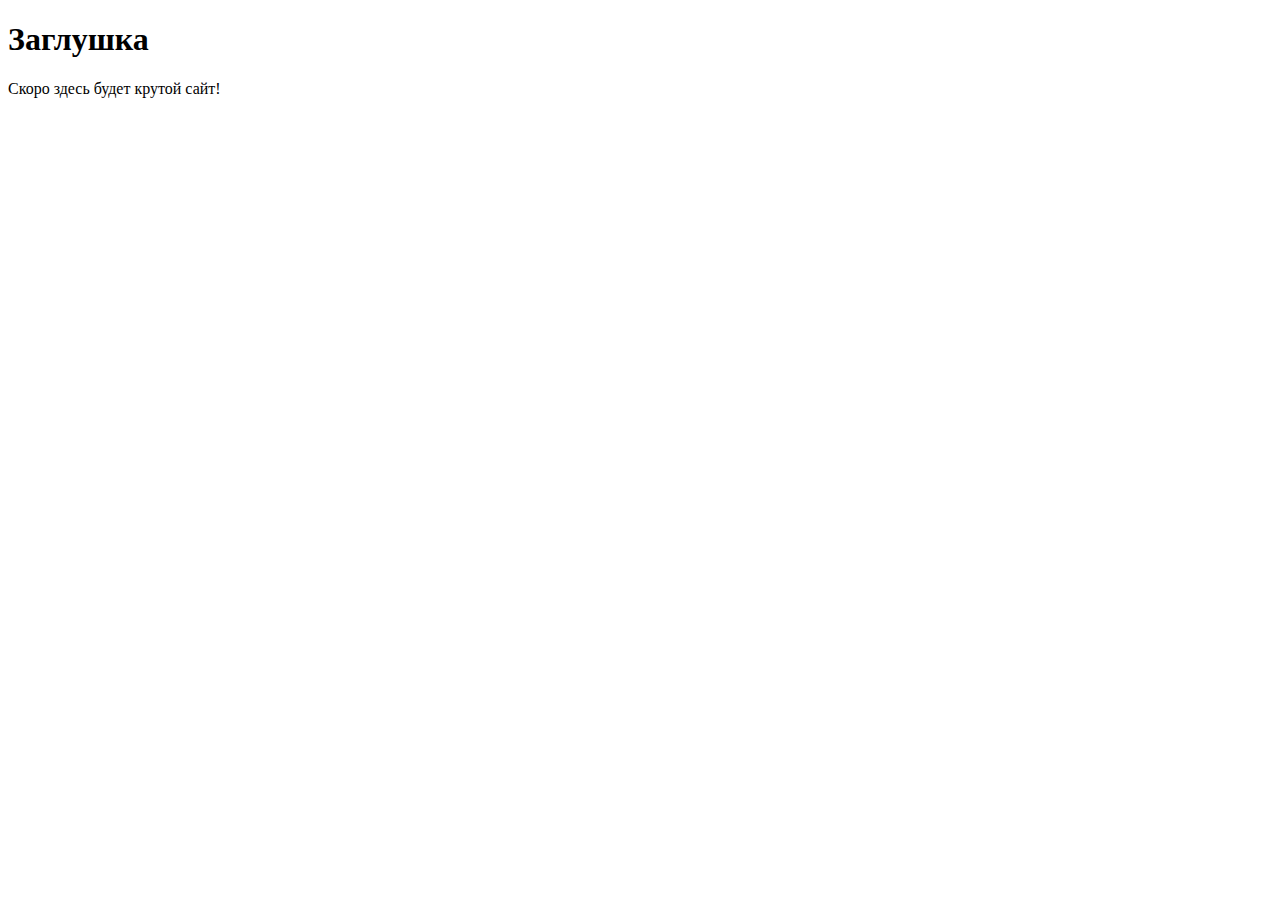
<file: index.html>
<!DOCTYPE html>
<html lang="ru">
<head>
    <meta charset="UTF-8">
    <!-- Важная мета-информация для корректного отображения на мобильных устройствах -->
    <meta name="viewport" content="width=device-width, initial-scale=1.0">
    <title>Мой первый проект</title>
    <!-- Подключение фавиконки -->
    <link rel="icon" href="assets/favicon.ico" type="image/x-icon">
</head>
<body>
    <h1>Заглушка</h1>
    <p>Скоро здесь будет крутой сайт!</p>
</body>
</html>
</file>
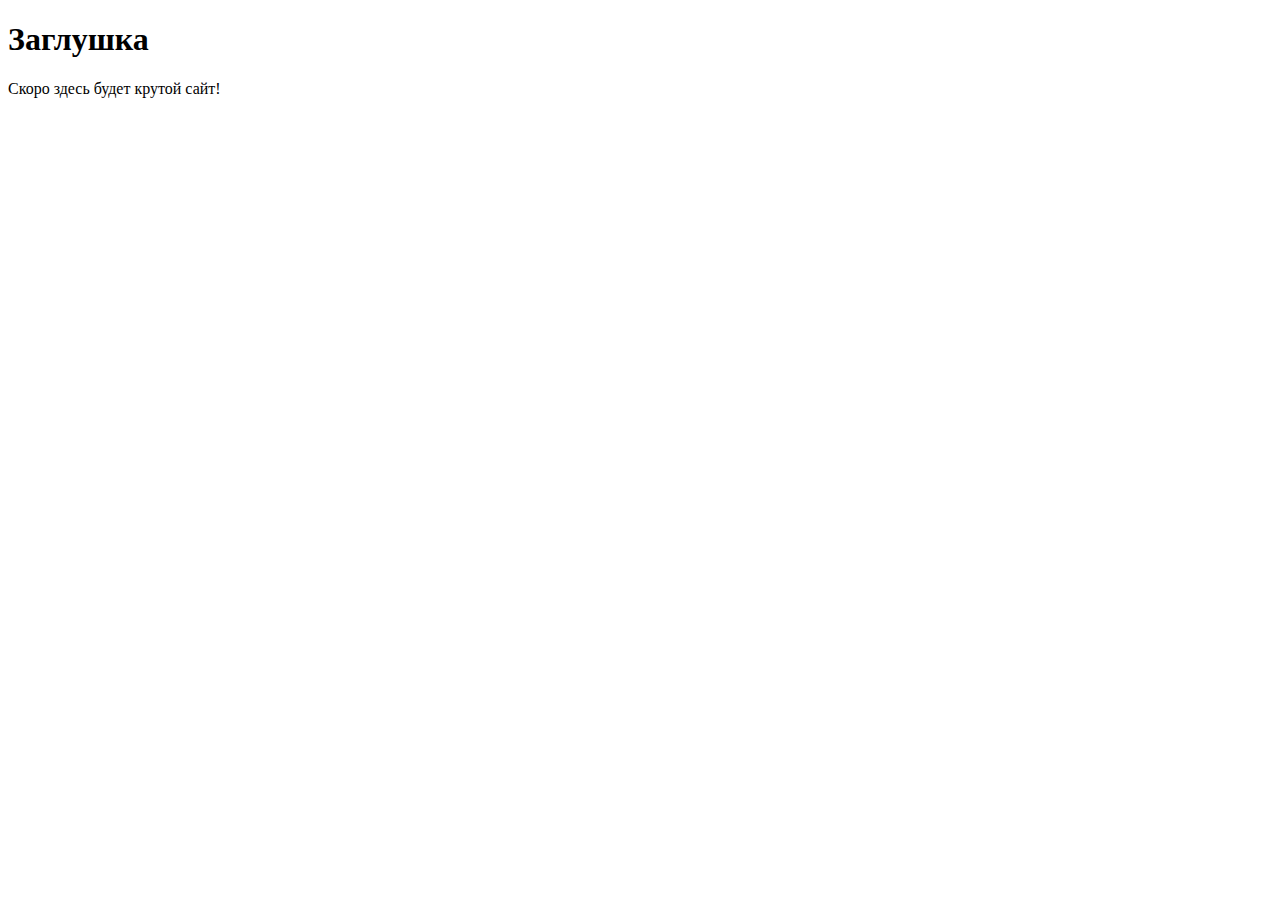
<file: Desktop/my awesome project/src/index.html>
<!DOCTYPE html>
<html lang="ru">
<head>
    <meta charset="UTF-8">
    <!-- Важная мета-информация для корректного отображения на мобильных устройствах -->
    <meta name="viewport" content="width=device-width, initial-scale=1.0">
    <title>Мой первый проект</title>
    <!-- Подключение фавиконки -->
    <link rel="icon" href="../assets/favicon.ico" type="image/x-icon">
</head>
<body>
    <h1>Заглушка</h1>
    <p>Скоро здесь будет крутой сайт!</p>
</body>
</html>
</file>
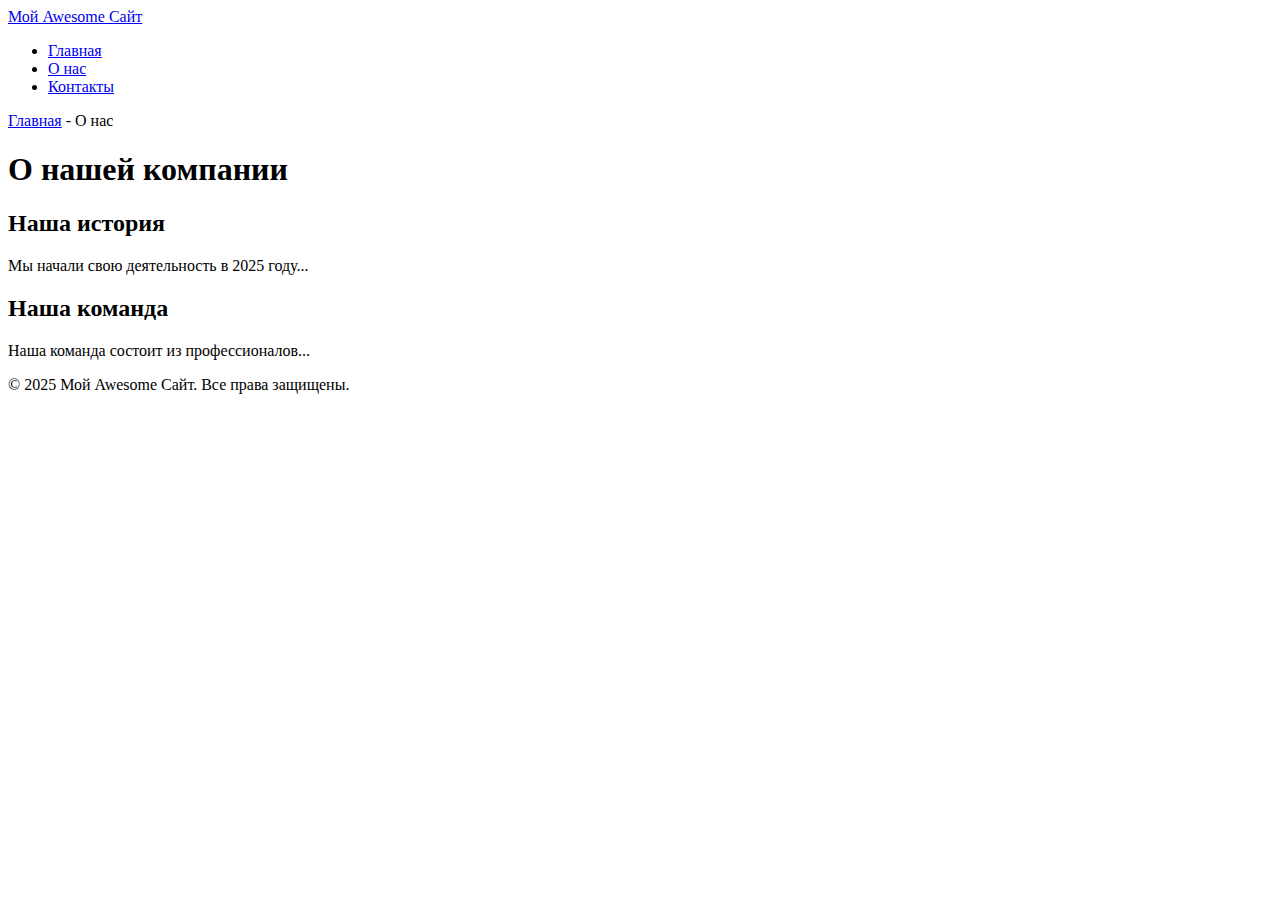
<file: about.html>
<!DOCTYPE html>
<html lang="ru">
<head>
    <meta charset="UTF-8">
    <meta name="viewport" content="width=device-width, initial-scale=1.0">
    <title>О нас - Мой awesome проект</title>
    <meta name="description" content="Узнайте больше о нашей компании">
    <link rel="icon" href="./assets/favicon.ico" type="image/x-icon">
</head>
<body>
    <header>
        <a href="index.html">Мой Awesome Сайт</a>
        <nav>
            <ul>
                <li><a href="index.html">Главная</a></li>
                <li><a href="about.html">О нас</a></li>
                <li><a href="contacts.html">Контакты</a></li>
            </ul>
        </nav>
    </header>

    <main>
        <nav aria-label="Хлебные крошки">
            <a href="index.html">Главная</a> - <span>О нас</span>
        </nav>

        <h1>О нашей компании</h1>
        
        <section>
            <h2>Наша история</h2>
            <p>Мы начали свою деятельность в 2025 году...</p>
        </section>
        
        <section>
            <h2>Наша команда</h2>
            <p>Наша команда состоит из профессионалов...</p>
        </section>
    </main>

    <footer>
        <p>© 2025 Мой Awesome Сайт. Все права защищены.</p>
    </footer>
</body>
</html>
</file>
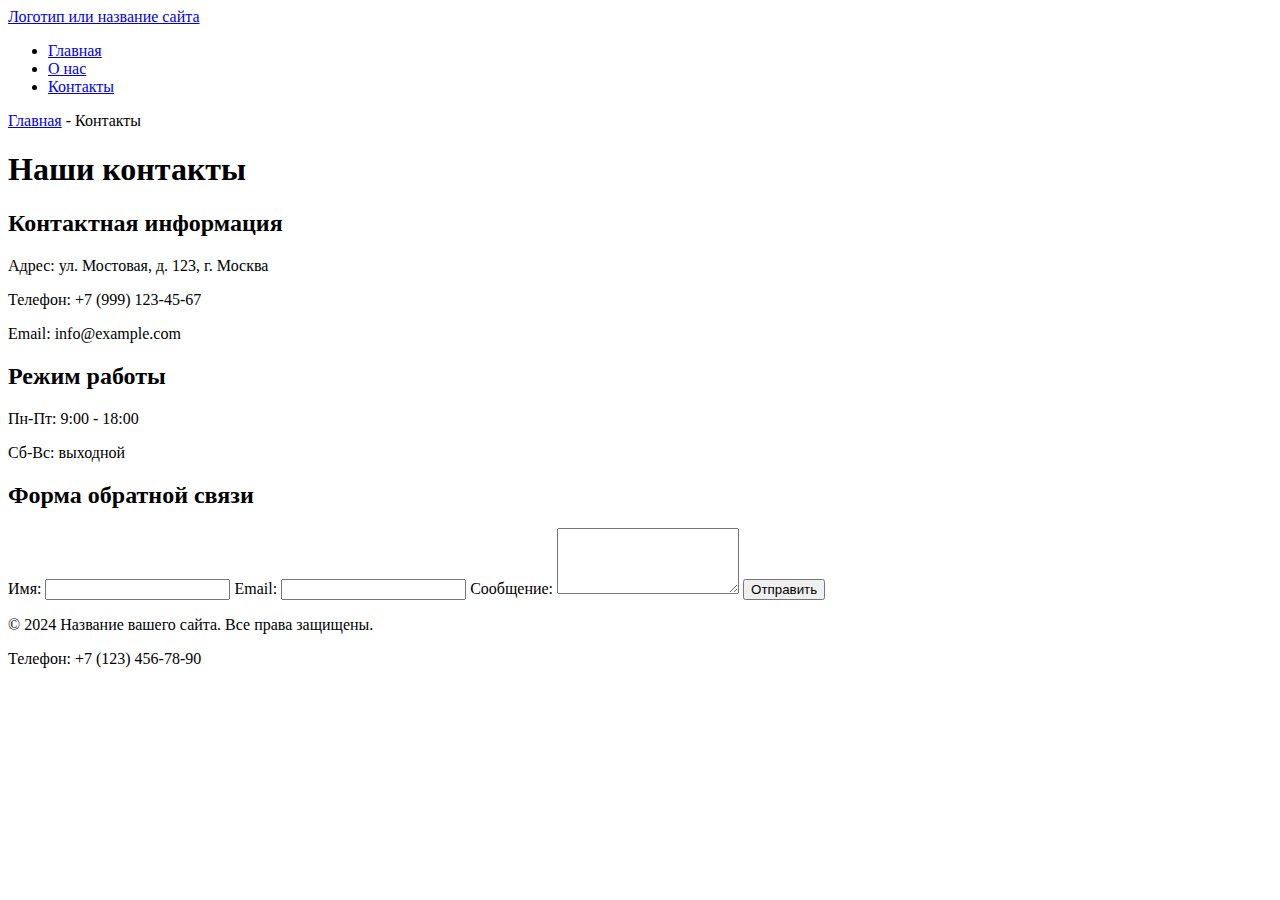
<file: contacts.html>
<!DOCTYPE html>
<html lang="ru">
<head>
    <meta charset="UTF-8">
    <meta name="viewport" content="width=device-width, initial-scale=1.0">
    <title>Контакты - Название вашего сайта</title>
    <meta name="description" content="Свяжитесь с нами для сотрудничества и получения дополнительной информации">
    <link rel="icon" href="../assets/favicon.ico" type="image/x-icon">
</head>
<body>
    <!-- Шапка сайта -->
    <header>
        <a href="index.html">Логотип или название сайта</a>
        <!-- Главное меню навигации -->
        <nav>
            <ul>
                <li><a href="index.html">Главная</a></li>
                <li><a href="about.html">О нас</a></li>
                <li><a href="contacts.html">Контакты</a></li>
            </ul>
        </nav>
    </header>

    <!-- Уникальное основное содержимое страницы -->
    <main>
        <!-- Простые "хлебные крошки" -->
        <nav aria-label="Хлебные крошки">
            <a href="index.html">Главная</a> - 
            <span>Контакты</span>
        </nav>

        <h1>Наши контакты</h1>

        <!-- Секция 1 -->
        <section id="contact-info">
            <h2>Контактная информация</h2>
            <p>Адрес: ул. Мостовая, д. 123, г. Москва</p>
            <p>Телефон: +7 (999) 123-45-67</p>
            <p>Email: info@example.com</p>
        </section>

        <!-- Секция 2 -->
        <section id="schedule">
            <h2>Режим работы</h2>
            <p>Пн-Пт: 9:00 - 18:00</p>
            <p>Сб-Вс: выходной</p>
        </section>

        <!-- Секция 3 -->
        <section id="feedback">
            <h2>Форма обратной связи</h2>
            <form>
                <label for="name">Имя:</label>
                <input type="text" id="name" name="name" required>
                
                <label for="email">Email:</label>
                <input type="email" id="email" name="email" required>
                
                <label for="message">Сообщение:</label>
                <textarea id="message" name="message" rows="4" required></textarea>
                
                <button type="submit">Отправить</button>
            </form>
        </section>
    </main>

    <!-- Подвал сайта -->
    <footer>
        <p>&copy; 2024 Название вашего сайта. Все права защищены.</p>
        <p>Телефон: +7 (123) 456-78-90</p>
    </footer>
</body>
</html>
</file>
